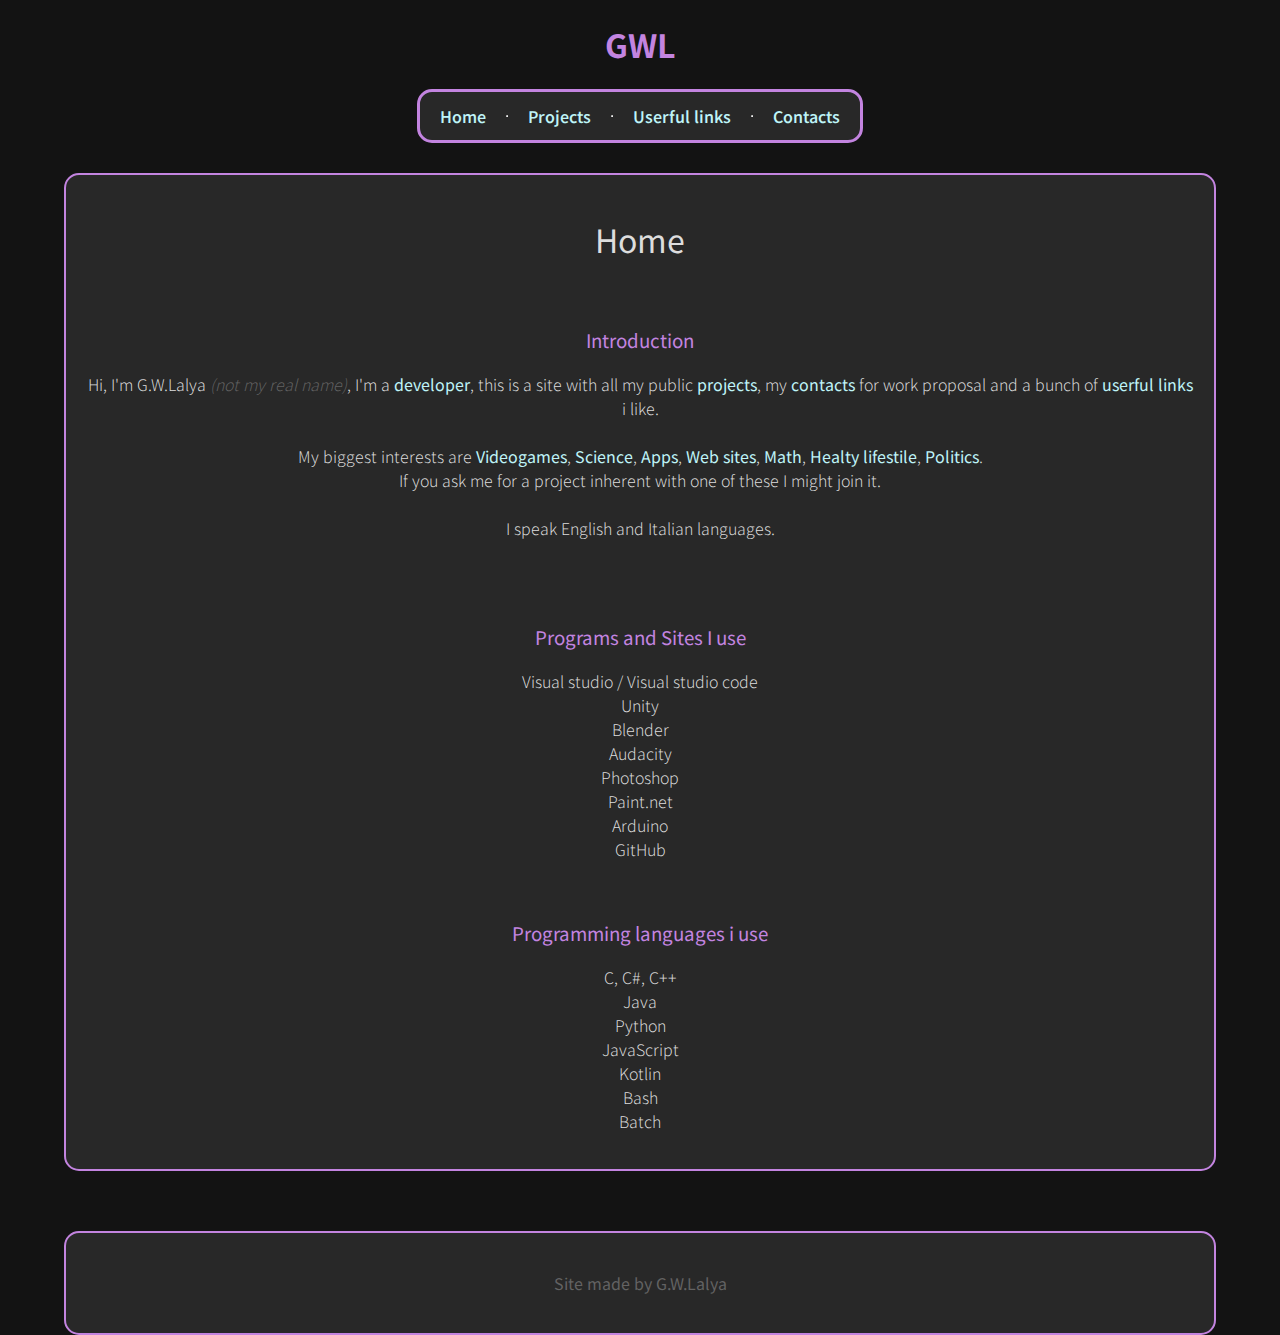
<file: index.html>
<!DOCTYPE html>
<html lang="en">
<head>
    <meta charset="UTF-8">
    <meta name="viewport" content="width=device-width, initial-scale=1.0">
    <title>GoodWitchLalya web page</title>
    <link rel="stylesheet" href="./SASS/style.css">
    <link rel="preconnect" href="https://fonts.googleapis.com">
    <link rel="preconnect" href="https://fonts.gstatic.com" crossorigin>
    <link href="https://fonts.googleapis.com/css2?family=Noto+Sans+JP:wght@100..900&display=swap" rel="stylesheet">
    
</head>
<body>
    <div class="content">
        <header>
            <h1>GWL</h1>
            <nav>
                <a href="index.html">Home</a>
                <hr>
                <a href="projects.html">Projects</a>
                <hr>
                <a href="UserfulLinks.html">Userful links</a>
                <hr>
                <a href="contacts.html">Contacts</a>
            </nav>
        </header>
        
        <main>
            <section>
                <h1>Home</h1>
                <br>
                <h3>Introduction</h3>
                <p>
                    Hi, I'm G.W.Lalya <i>(not my real name)</i>, I'm a <b>developer</b>, this is a site with all my public <b>projects</b>,
                    my <b>contacts</b> for work proposal and a bunch of <b>userful links</b> i like. <br>
                    <br>
                    My biggest interests are <b>Videogames</b>, <b>Science</b>, <b>Apps</b>, <b>Web sites</b>, 
                    <b>Math</b>, <b>Healty lifestile</b>, <b>Politics</b>. <br>
                    If you ask me for a project inherent with one of these I might join it. <br>
                    <br>
                    I speak English and Italian languages. <br>
                    <br>
                </p>
                <br>
                <h3>Programs and Sites I use</h3>
                <ul>
                    <li>Visual studio / Visual studio code</li>
                    <li>Unity</li>
                    <li>Blender</li>
                    <li>Audacity</li>
                    <li>Photoshop</li>
                    <li>Paint.net</li>
                    <li>Arduino</li>
                    <li>GitHub</li>
                </ul>
                <br>
                <h3>Programming languages i use</h3>
                <ul>
                    <li>C, C#, C++</li>
                    <li>Java</li>
                    <li>Python</li>
                    <li>JavaScript</li>
                    <li>Kotlin</li>
                    <li>Bash</li>
                    <li>Batch</li>
                </ul>
            </section>
        </main>
        
        <footer>
            <p>
                Site made by G.W.Lalya
            </p>
        </footer>
    </div>
</body>
</html>
</file>
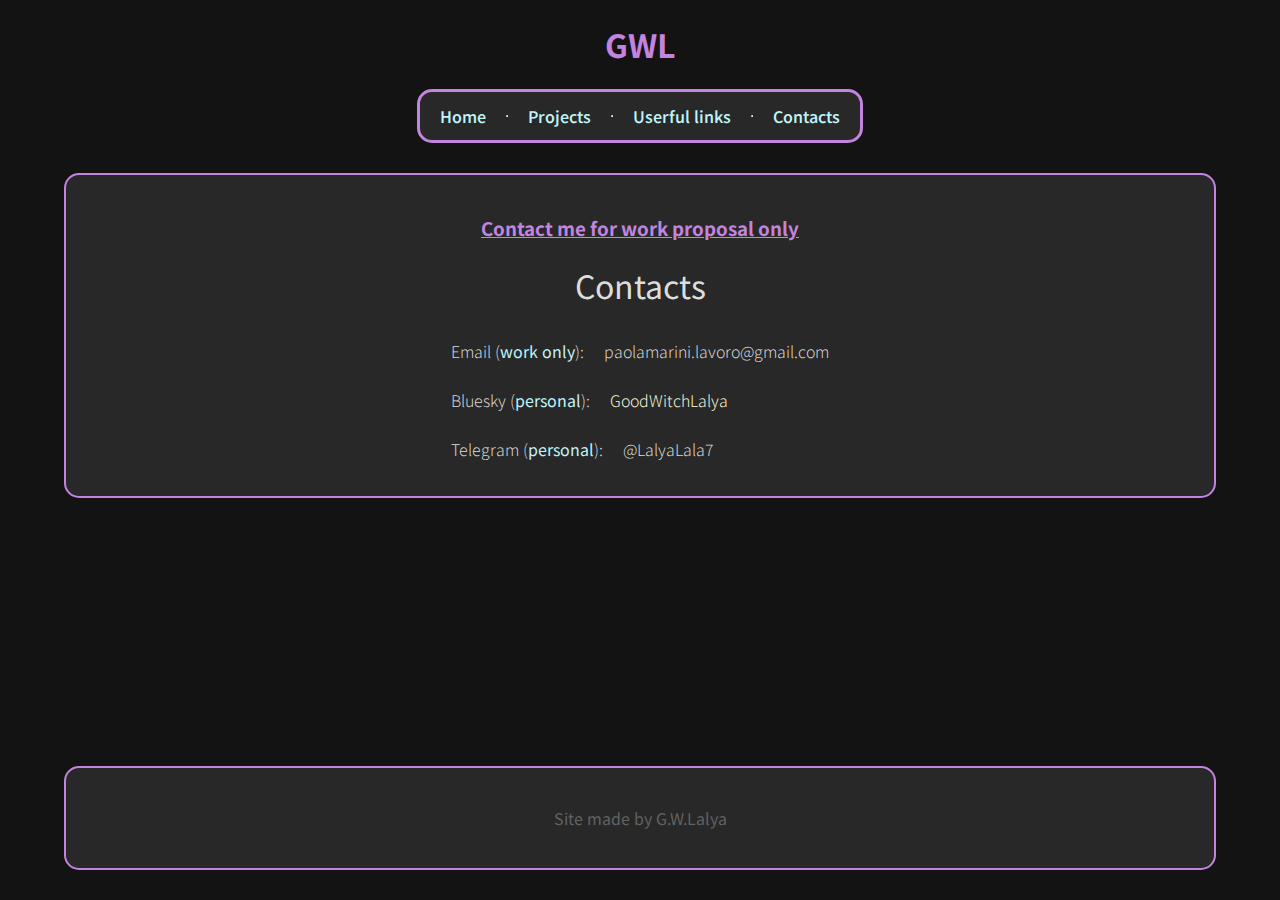
<file: contacts.html>
<!DOCTYPE html>
<html lang="en">
<head>
    <meta charset="UTF-8">
    <meta name="viewport" content="width=device-width, initial-scale=1.0">
    <title>GoodWitchLalya web page</title>
    <link rel="stylesheet" href="./SASS/style.css">
    <link rel="preconnect" href="https://fonts.googleapis.com">
    <link rel="preconnect" href="https://fonts.gstatic.com" crossorigin>
    <link href="https://fonts.googleapis.com/css2?family=Noto+Sans+JP:wght@100..900&display=swap" rel="stylesheet">
    
</head>
<body>
    
    <div class="content">
        <header>
            <h1>GWL</h1>
            <nav>
                <a href="index.html">Home</a>
                <hr>
                <a href="projects.html">Projects</a>
                <hr>
                <a href="UserfulLinks.html">Userful links</a>
                <hr>
                <a href="contacts.html">Contacts</a>
            </nav>
        </header>
        
        <main>
            <section>
                <h3><strong><u>Contact me for work proposal only</u></strong></h3>
                
                <h1>Contacts</h1>
                
                <div class="contacts">
                    <div class="contact">
                        <p>Email (<b>work only</b>): </p>
                        <p>paolamarini.lavoro@gmail.com</p>
                    </div>
                    
                    <div class="contact">
                        <p>Bluesky (<b>personal</b>): </p>
                        <p><a href="https://bsky.app/profile/goodwitchlalya.bsky.social">GoodWitchLalya</a></p>
                    </div>
                    
                    <div class="contact">
                        <p>Telegram (<b>personal</b>): </p>
                        <p>@LalyaLala7</p>
                    </div>
                </div>
                
            </section>
        </main>
        
        <footer>
            <p>
                Site made by G.W.Lalya
            </p>
        </footer>
    </div>
    
</body>
</html>
</file>
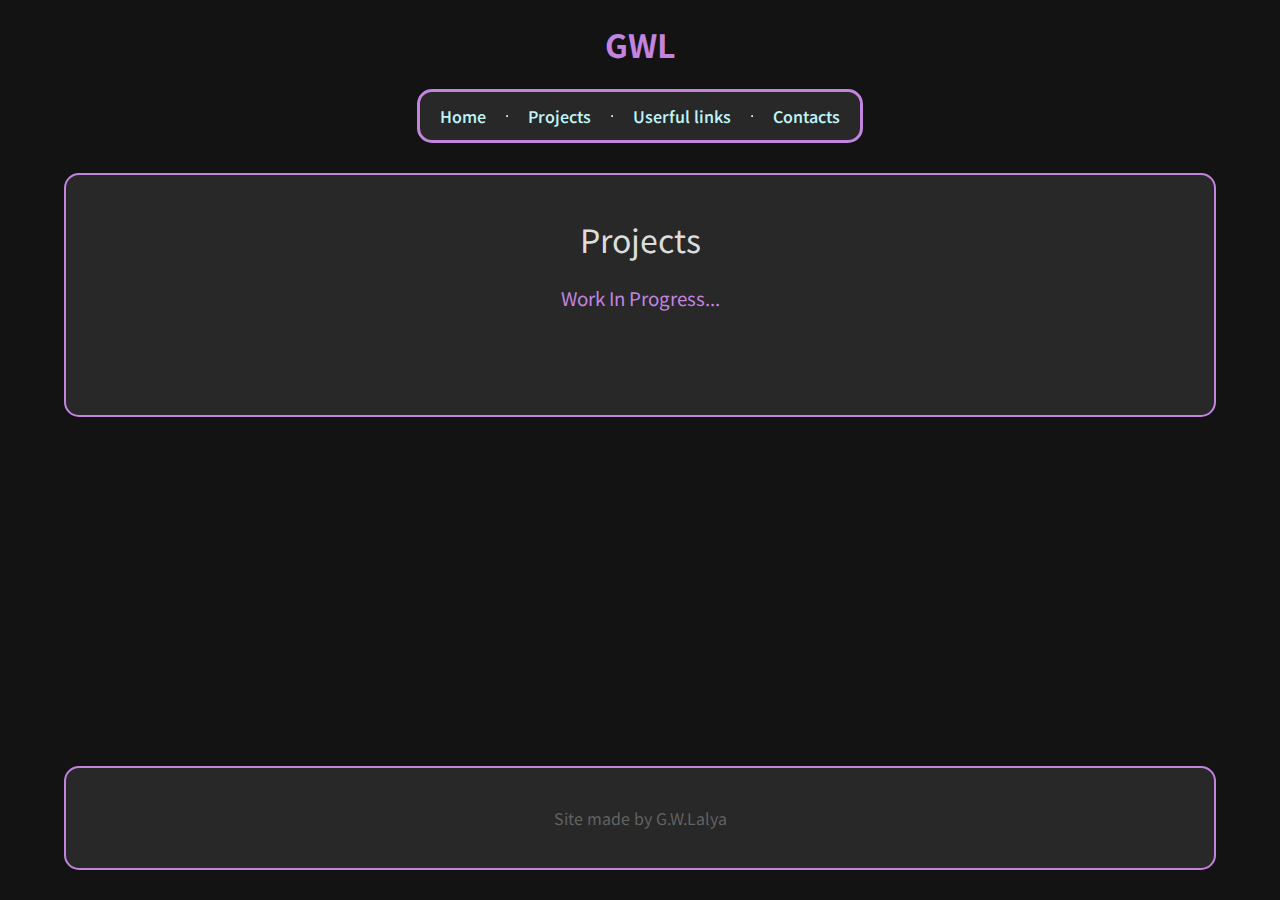
<file: projects.html>
<!DOCTYPE html>
<html lang="en">
<head>
    <meta charset="UTF-8">
    <meta name="viewport" content="width=device-width, initial-scale=1.0">
    <title>GoodWitchLalya web page</title>
    <link rel="stylesheet" href="./SASS/style.css">
    <link rel="preconnect" href="https://fonts.googleapis.com">
    <link rel="preconnect" href="https://fonts.gstatic.com" crossorigin>
    <link href="https://fonts.googleapis.com/css2?family=Noto+Sans+JP:wght@100..900&display=swap" rel="stylesheet">
    
</head>
<body>
    <div class="content">
        <header>
            <h1>GWL</h1>
            <nav>
                <a href="index.html">Home</a>
                <hr>
                <a href="projects.html">Projects</a>
                <hr>
                <a href="UserfulLinks.html">Userful links</a>
                <hr>
                <a href="contacts.html">Contacts</a>
            </nav>
        </header>
        
        <main>
            <section>
                <h1>Projects</h1>
                
                <h3>Work In Progress...</h3>
            </section>
        </main>
        
        <footer>
            <p>
                Site made by G.W.Lalya
            </p>
        </footer>
    </div>
    
    
</body>
</html>
</file>
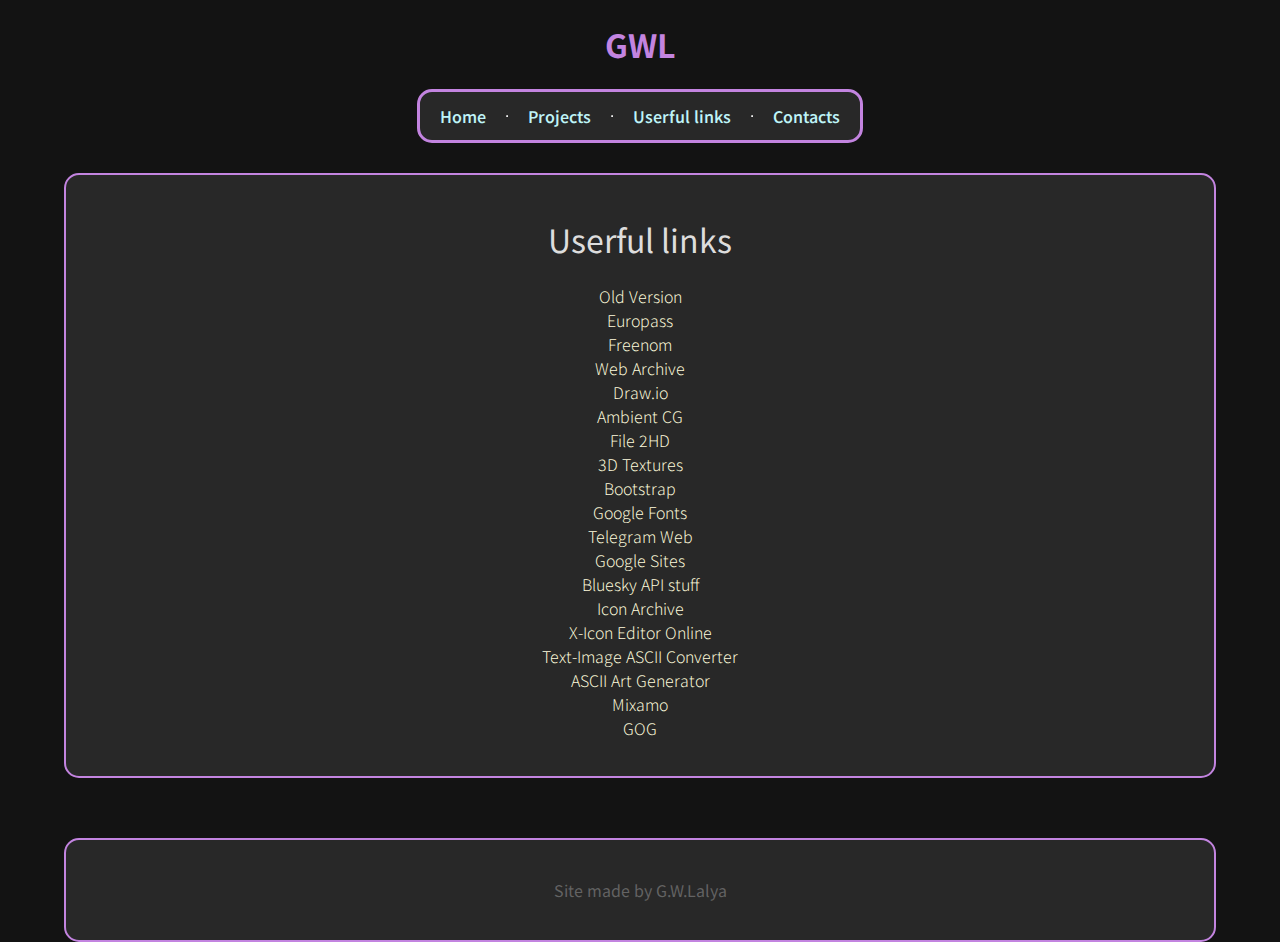
<file: UserfulLinks.html>
<!DOCTYPE html>
<html lang="en">
<head>
    <meta charset="UTF-8">
    <meta name="viewport" content="width=device-width, initial-scale=1.0">
    <title>GoodWitchLalya web page</title>
    <link rel="stylesheet" href="./SASS/style.css">
    <link rel="preconnect" href="https://fonts.googleapis.com">
    <link rel="preconnect" href="https://fonts.gstatic.com" crossorigin>
    <link href="https://fonts.googleapis.com/css2?family=Noto+Sans+JP:wght@100..900&display=swap" rel="stylesheet">
    
</head>
<body>
    <div class="content">
        <header>
            <h1>GWL</h1>
            <nav>
                <a href="index.html">Home</a>
                <hr>
                <a href="projects.html">Projects</a>
                <hr>
                <a href="UserfulLinks.html">Userful links</a>
                <hr>
                <a href="contacts.html">Contacts</a>
            </nav>
        </header>
        
        <main>
            <section>
                <h1>Userful links</h1>
                
                <ul>
                    <li><a href="http://www.oldversion.com">Old Version</a></li>
                    <li><a href="https://europass.europa.eu/en">Europass</a></li>
                    <li><a href="https://www.freenom.com/it/index.html">Freenom</a></li>
                    <li><a href="https://web.archive.org">Web Archive</a></li>
                    <li><a href="https://app.diagrams.net">Draw.io</a></li>
                    <li><a href="https://ambientcg.com/">Ambient CG</a></li>
                    <li><a href="http://file2hd.com/">File 2HD</a></li>
                    <li><a href="https://3dtextures.me/">3D Textures</a></li>
                    <li><a href="https://getbootstrap.com/">Bootstrap</a></li>
                    <li><a href="https://fonts.google.com/">Google Fonts</a></li>
                    <li><a href="https://web.telegram.org/a/">Telegram Web</a></li>
                    <li><a href="https://sites.google.com/u/0/?pli=1&authuser=0">Google Sites</a></li>
                    <li><a href="https://docs.bsky.app/">Bluesky API stuff</a></li>
                    <li><a href="https://www.iconarchive.com/">Icon Archive</a></li>
                    <li><a href="https://www.xiconeditor.com/">X-Icon Editor Online</a></li>
                    <li><a href="https://www.text-image.com/convert/ascii.html">Text-Image ASCII Converter</a></li>
                    <li><a href="https://manytools.org/hacker-tools/convert-images-to-ascii-art/">ASCII Art Generator</a></li>
                    <li><a href="https://www.mixamo.com/">Mixamo</a></li>
                    <li><a href="https://www.gog.com">GOG</a></li>
                </ul>
                
            </section>
        </main>
        
        <footer>
            <p>
                Site made by G.W.Lalya
            </p>
        </footer>
    </div>
    
</body>
</html>
</file>
<file: SASS/style.css>
.noto-sans-jp-veryLight {
  font-family: "Noto Sans JP", sans-serif;
  font-optical-sizing: auto;
  font-weight: 50;
  font-style: normal;
}

.noto-sans-jp-light {
  font-family: "Noto Sans JP", sans-serif;
  font-optical-sizing: auto;
  font-weight: 100;
  font-style: normal;
}

.noto-sans-jp-mediumLight, section, h6, h5 {
  font-family: "Noto Sans JP", sans-serif;
  font-optical-sizing: auto;
  font-weight: 250;
  font-style: normal;
}

.noto-sans-jp-medium, footer, section h1, h4, h3 {
  font-family: "Noto Sans JP", sans-serif;
  font-optical-sizing: auto;
  font-weight: 400;
  font-style: normal;
}

.noto-sans-jp-mediumHeavy, header > nav, h2 {
  font-family: "Noto Sans JP", sans-serif;
  font-optical-sizing: auto;
  font-weight: 550;
  font-style: normal;
}

.noto-sans-jp-heavy, header > h1, h1 {
  font-family: "Noto Sans JP", sans-serif;
  font-optical-sizing: auto;
  font-weight: 700;
  font-style: normal;
}

.noto-sans-jp-veryHeavy {
  font-family: "Noto Sans JP", sans-serif;
  font-optical-sizing: auto;
  font-weight: 850;
  font-style: normal;
}

body {
  background-color: rgb(19, 19, 19);
  color: rgb(195, 132, 224);
  height: 100vh;
  margin: 0px;
}

h3 {
  color: rgb(195, 132, 224);
}

h4 {
  color: rgb(195, 132, 224);
}

h5 {
  color: rgb(195, 132, 224);
}

h6 {
  color: rgb(195, 132, 224);
}

ul, ol {
  list-style: none;
  padding: 0px;
}

p i {
  color: rgba(158, 158, 158, 0.5);
}
p b {
  color: rgb(191, 244, 248);
}
p strong {
  color: rgb(195, 132, 224);
}

.content {
  height: 100%;
  display: grid;
  grid-template-rows: auto repeat(1, 1fr) auto;
  grid-template-columns: 1fr;
}

a, a:visited, a:hover {
  text-decoration: none;
  color: rgb(255, 252, 221);
}

header {
  grid-row: 1/2;
  grid-column: 1/2;
  width: 100%;
  height: auto;
  display: grid;
  grid-template-rows: 1fr 54px;
  grid-template-columns: 1fr 400px 1fr;
  justify-items: center;
}
header > h1 {
  grid-row: 1/2;
  grid-column: 1/4;
}
header > nav {
  background-color: rgb(40, 40, 40);
  grid-row: 2/3;
  grid-column: 2/3;
  width: 100%;
  height: auto;
  padding: 10px 20px;
  align-items: center;
  border-radius: 15px;
  border-style: solid;
  border-color: rgb(195, 132, 224);
  display: flex;
  flex-flow: row wrap;
  justify-content: center;
}
header > nav > a, header > nav > a:visited, header > nav > a:hover {
  color: rgb(191, 244, 248);
  height: -moz-min-content;
  height: min-content;
}
header > nav > a:hover {
  font-size: 1.2rem;
}

main {
  grid-row: 2/3;
  grid-column: 1/2;
}

section {
  background-color: rgb(40, 40, 40);
  color: rgb(221, 221, 221);
  width: 1fr;
  min-height: 200px;
  padding: 20px;
  margin: 30px 5%;
  text-align: center;
  justify-items: center;
}
section table td {
  padding-right: 10px;
}
section table td > b {
  color: rgb(255, 252, 221);
}

footer {
  grid-row: 3/4;
  grid-column: 1/2;
  background-color: rgb(40, 40, 40);
  color: rgba(158, 158, 158, 0.5);
  width: 1fr;
  min-height: 100px;
  margin: 30px 5%;
  text-align: center;
  align-content: center;
}

.highlightedBorder, section, footer {
  border-radius: 15px;
  border: 2px;
  border-style: solid;
  border-color: rgb(195, 132, 224);
}

.contacts > .contact {
  margin: 5px;
  display: flex;
  flex-flow: row nowrap;
}
.contacts > .contact p {
  margin: 10px 10px;
}

@media only screen and (max-width: 500px) {
  header {
    grid-template-rows: 1fr auto;
    grid-template-columns: 1fr auto 1fr;
    width: 1fr;
  }
  header > nav {
    width: 200px;
    height: 220px;
    flex-flow: column wrap;
  }
  header > nav > a, header > nav > a:visited, header > nav > a:hover {
    color: rgb(191, 244, 248);
    height: -moz-min-content;
    height: min-content;
    font-size: 1.7rem;
  }
  header > nav > a:hover {
    font-size: 2rem;
  }
  .contacts > .contact {
    margin: 20px;
    display: flex;
    flex-flow: column nowrap;
  }
  .contacts > .contact p {
    margin: 5px;
  }
}/*# sourceMappingURL=style.css.map */
</file>
